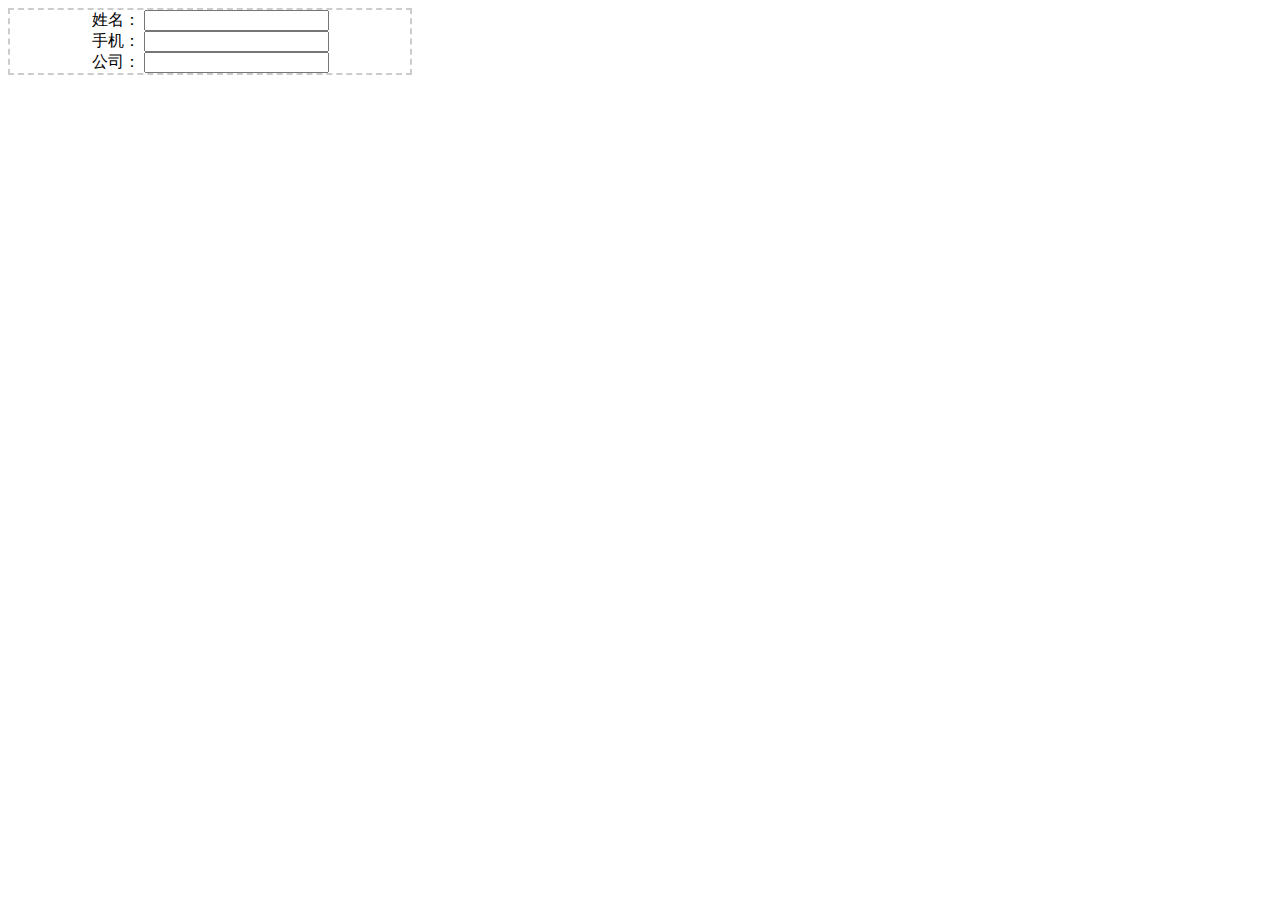
<file: justtest.html>
<!DOCTYPE HTML>
<html>
<head>
    <meta charset="utf-8"/>
    <title>HTML5本地存储之本地数据库篇</title>
    <script type="text/javascript">
        window.alert = function(str)
        {
            var shield = document.createElement("DIV");
            shield.id = "shield";
            shield.style.position = "absolute";
            shield.style.left = "0px";
            shield.style.top = "0px";
            shield.style.width = "100%";
            shield.style.height = document.body.scrollHeight+"px";
            //弹出对话框时的背景颜色
            shield.style.background = "#fff";
            shield.style.textAlign = "center";
            shield.style.zIndex = "25";
            //背景透明 IE有效
            //shield.style.filter = "alpha(opacity=0)";
            var alertFram = document.createElement("DIV");

            alertFram.id="alertFram";
            alertFram.style.position = "absolute";
            alertFram.style.left = "50%";
            alertFram.style.top = "50%";
            alertFram.style.marginLeft = "-225px";
            alertFram.style.marginTop = "-75px";
            alertFram.style.width = "450px";
            alertFram.style.height = "150px";
            alertFram.style.background = "#ff0000";
            alertFram.style.textAlign = "center";
            alertFram.style.lineHeight = "150px";
            alertFram.style.zIndex = "300";
            strHtml = "<ul style=\"list-style:none;margin:0px;padding:0px;width:100%\">\n";
            strHtml += " <li style=\"background:#DD828D;text-align:left;padding-left:20px;font-size:14px;font-weight:bold;height:25px;line-height:25px;border:1px solid #F9CADE;\">[自定义提示]</li>\n";
            strHtml += " <li style=\"background:#fff;text-align:center;font-size:12px;height:120px;line-height:120px;border-left:1px solid #F9CADE;border-right:1px solid #F9CADE;\">"+str+"</li>\n";
            strHtml += " <li style=\"background:#FDEEF4;text-align:center;font-weight:bold;height:25px;line-height:25px; border:1px solid #F9CADE;\"><input type=\"button\" value=\"确 定\" onclick=\"doOk()\" /></li>\n";
            strHtml += "</ul>\n";
            alertFram.innerHTML = strHtml;
            document.body.appendChild(alertFram);
            document.body.appendChild(shield);
        //    var ad = setInterval("doAlpha()",5);
            this.doOk = function(){
                alertFram.style.display = "none";
                shield.style.display = "none";
            }
            alertFram.focus();
            document.body.onselectstart = function(){return false;};
        }






        //打开数据库
        var db = openDatabase('contactdb','','local database demo',204800);

        //保存数据
        function save(){
            var user_name = document.getElementById("user_name").value;
            var mobilephone = document.getElementById("mobilephone").value;
            var company = document.getElementById("company").value;
            //创建时间
            var time = new Date().getTime();
            db.transaction(function(tx){
                tx.executeSql('insert into contact values(?,?,?,?)',[user_name,mobilephone,company,time],onSuccess,onError);
            });
        }
        //sql语句执行成功后执行的回调函数
        function onSuccess(tx,rs){
            alert("操作成功");
            loadAll();
        }
        //sql语句执行失败后执行的回调函数
        function onError(tx,error){
            alert("操作失败，失败信息："+ error.message);
        }
        //将所有存储在sqlLite数据库中的联系人全部取出来
        function loadAll(){
            var list = document.getElementById("list");
            db.transaction(function(tx){
                //如果数据表不存在，则创建数据表
                tx.executeSql('create table if not exists contact(name text,phone text,company text,createtime INTEGER)',[]);
                //查询所有联系人记录
                tx.executeSql('select * from contact',[],function(tx,rs){
                    if(rs.rows.length>0){
                        var result = "<table>";
                        result += "<tr><th>序号</th><th>姓名</th><th>手机</th><th>公司</th><th>添加时间</th><th>操作</th></tr>";
                        for(var i=0;i<rs.rows.length;i++){
                            var row = rs.rows.item(i);
                            //转换时间，并格式化输出
                            var time = new Date();
                            time.setTime(row.createtime);
                            var timeStr = time.format("yyyy-MM-dd hh:mm:ss");
                            //拼装一个表格的行节点
                            result += "<tr><td>"+(i+1)+"</td><td>"+row.name+"</td><td>"+row.phone+"</td><td>"+row.company+"</td><td>"+timeStr+"</td><td><input type='button' value='删除' onclick='del("+row.phone+")'/></td></tr>";
                        }
                        list.innerHTML = result;
                    }else{
                        list.innerHTML = "目前数据为空，赶紧开始加入联系人吧";
                    }
                });
            });
        }
        //删除联系人信息
        function del(phone){
            db.transaction(function(tx){
                //注意这里需要显示的将传入的参数phone转变为字符串类型
                tx.executeSql('delete from contact where phone=?',[String(phone)],onSuccess,onError);
            });
        }
        //格式化时间的format函数
        Date.prototype.format = function(format)
        {
            var o = {
                "M+" : this.getMonth()+1, //month
                "d+" : this.getDate(),    //day
                "h+" : this.getHours(),   //hour
                "m+" : this.getMinutes(), //minute
                "s+" : this.getSeconds(), //second
                "q+" : Math.floor((this.getMonth()+3)/3),  //quarter
                "S" : this.getMilliseconds() //millisecond
            }
            if(/(y+)/.test(format)) format=format.replace(RegExp.$1,
                    (this.getFullYear()+"").substr(4 - RegExp.$1.length));
            for(var k in o)if(new RegExp("("+ k +")").test(format))
                format = format.replace(RegExp.$1,
                        RegExp.$1.length==1 ? o[k] :
                                ("00"+ o[k]).substr((""+ o[k]).length));
            return format;
        }
        var str = "<input type=\"button\" onclick=\"save('asdf','sdfasd','asfsdfdf')\" value=\"新增记录\" />"
    </script>
    <style>
        .addDiv{
            border: 2px dashed #ccc;
            width:400px;
            text-align:center;
        }
        th {
            font: bold 11px "Trebuchet MS", Verdana, Arial, Helvetica, sans-serif;
            color: #4f6b72;
            border-right: 1px solid #C1DAD7;
            border-bottom: 1px solid #C1DAD7;
            border-top: 1px solid #C1DAD7;
            letter-spacing: 2px;
            text-transform: uppercase;
            text-align: left;
            padding: 6px 6px 6px 12px;
        }
        td {
            border-right: 1px solid #C9DAD7;
            border-bottom: 1px solid #C9DAD7;
            background: #fff;
            padding: 6px 6px 6px 12px;
            color: #4f6b72;
        }

    </style>
</head>
<body onload="loadAll()">
<div class="addDiv">
    <label for="user_name">姓名：</label>
    <input type="text" id="user_name" name="user_name" class="text"/>
    <br/>
    <label for="mobilephone">手机：</label>
    <input type="text" id="mobilephone" name="mobilephone"/>
    <br/>
    <label for="mobilephone">公司：</label>
    <input type="text" id="company" name="company"/>
    <br/>

</div>
<br/>
<div id="list">
</div>
</body>
</html>
</file>
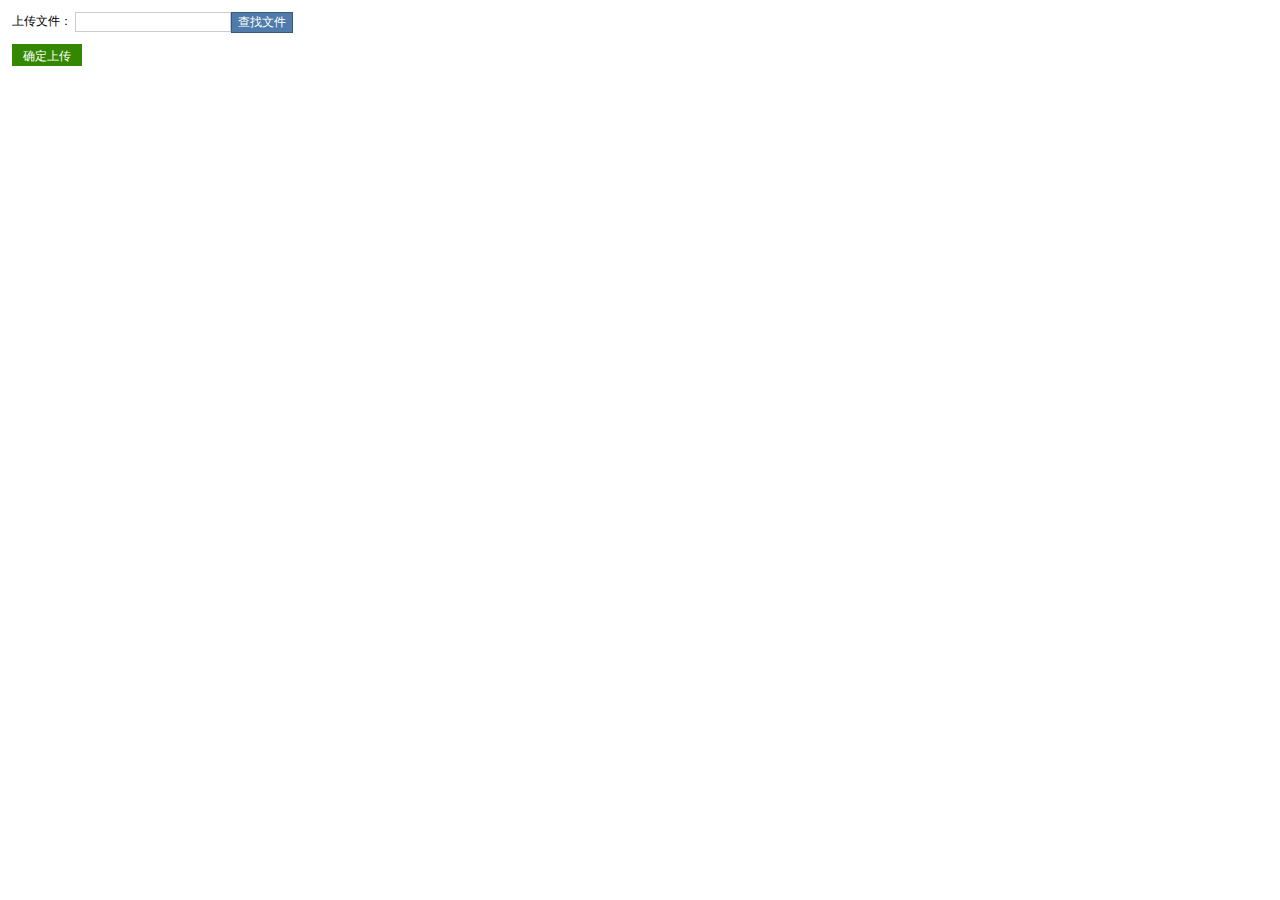
<file: myhtml/module.html>
<!DOCTYPE html PUBLIC "-//W3C//DTD XHTML 1.0 Transitional//EN" "http://www.w3.org/TR/xhtml1/DTD/xhtml1-transitional.dtd">
<html xmlns="http://www.w3.org/1999/xhtml">
<head>
    <meta http-equiv="Content-Type" content="text/html; charset=utf-8" />
    <title>测试上传文件</title>
    <style type="text/css">
        * {font-size:12px;margin:0;}
        body {background:#fff;}
        form {margin:12px;}
        input.file{
            vertical-align:middle;
            position:relative;
            left:-218px;
            filter:alpha(opacity=0);
            opacity:0;
            z-index:1;
            *width:223px;
        }

        form input.viewfile {
            z-index:99;
            border:1px solid #ccc;
            padding:2px;
            width:150px;
            vertical-align:middle;
            color:#999;
        }

        form p span {
            float:left;
        }

        form label.bottom {
            border:1px solid #38597a;
            background:#4e7ba9;
            color:#fff;
            height:19px;
            line-height:19px;
            display:block;
            width:60px;
            text-align:center;
            cursor:pointer;
            float:left;
            position:relative;
            *top:1px;
        }

        form input.submit {
            border:0;
            background:#380;
            width:70px;
            height:22px;
            line-height:22px;
            color:#fff;
            cursor:pointer;
        }

        p.clear {
            clear:left;
            margin-top:12px;
        }

    </style>
</head>

<body>
<form action="" method="post" name="upfiles" enctype="multipart/form-data">
    <p>
	<span>
		<label for="viewfile">上传文件：</label>
		<input type="text" name="viewfile" id="viewfile" class="viewfile" />
	</span>
        <label for="upload" class="bottom">查找文件</label><input type="file" size="27" name="upload" onchange="document.getElementById('viewfile').value=this.value;" class="file" />
    </p>
    <p class="clear"><input class="submit" type="submit" value="确定上传" /></p>
</form>
</body>
</html>
</file>
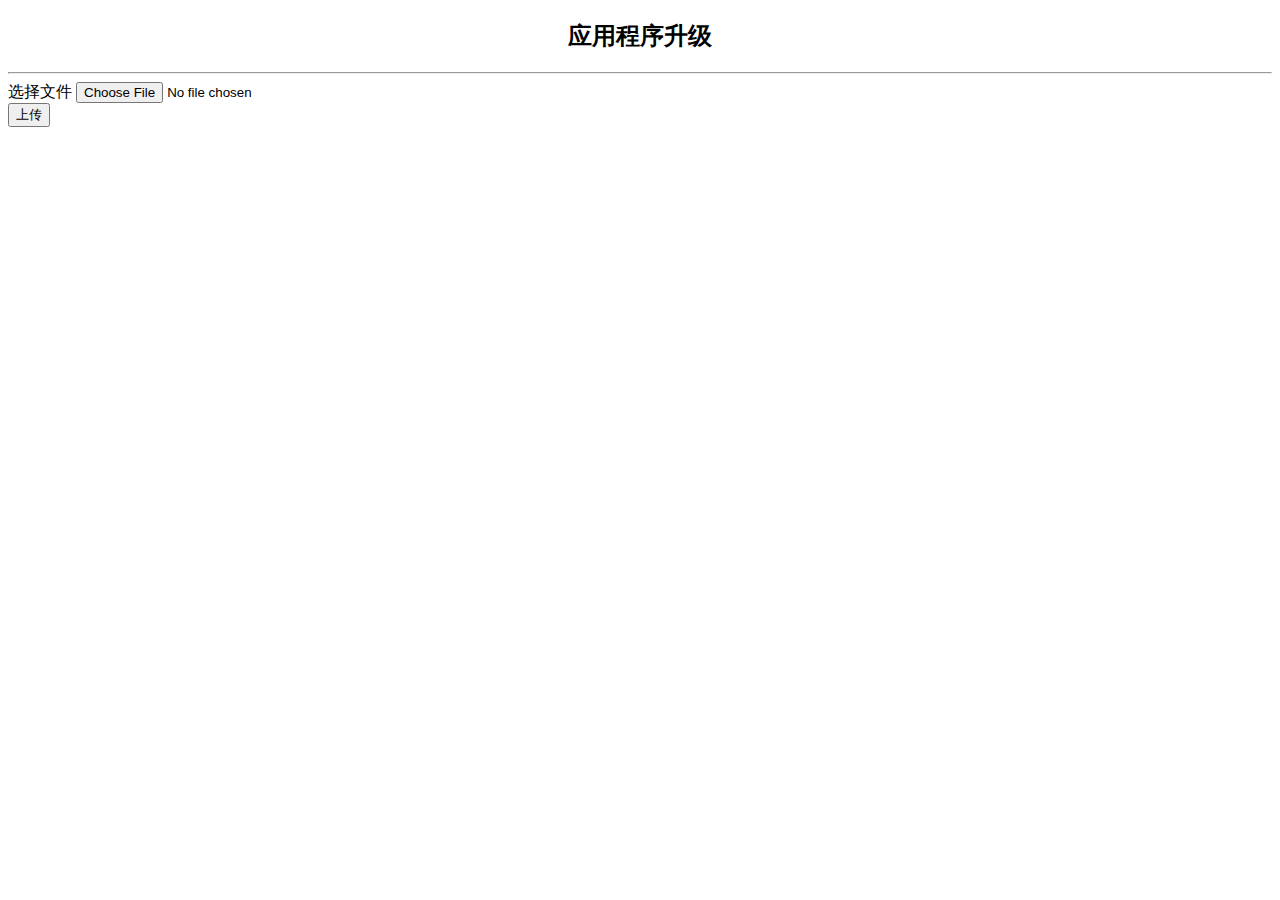
<file: myhtml/upapp.html>
<!DOCTYPE html>
<html>
<HEAD>
    <meta http-equiv="Pragma" content="no-cache">
    <meta http-equiv="content-encoding" charset="utf-8" />
    <meta http-equiv="Cache-Control" content="no-cache">
    <meta http-equiv="Expires" content="0">
    <title>应用程序升级</title>
</HEAD>

<body>
<center> <h2>应用程序升级</h2>  </center> <hr />

<iframe style="display: none;" id="iframe" name="iframe"></iframe>
<script>
    //监听选择文件信息
    function fileSelected(filepath)
    {
        var file = document.getElementById('fileName').files[0];
        if (file) {
            var fileSize = 0;
            if (file.size > 1024 * 1024)
                fileSize = (Math.round(file.size * 100 / (1024 * 1024)) / 100).toString() + 'MB';
            else
                fileSize = (Math.round(file.size * 100 / 1024) / 100).toString() + 'KB';

            document.getElementById('filePath').innerHTML = 'Name: ' + filepath;
            document.getElementById('fileSize').innerHTML = 'Size: ' + fileSize;
            document.getElementById('fileType').innerHTML = 'Type: ' + file.type;
        }
    }



    function uploadfile()
    {
        if (document.getElementById('fileName').files.length == 0)
        {
            document.getElementById('warning').innerHTML = "升级文件不能为空!";
            if (document.getElementById('warning').style.color == "red") {
                document.getElementById('warning').style.color = "blue";
            } else {
                document.getElementById('warning').style.color = "red";
            }
            return
        }
        document.getElementById('warning').innerHTML = "";
        var xhr = new XMLHttpRequest();
        var fd = new FormData();
        fd.append("fileName", document.getElementById('fileName').files[0]);

        //监听事件
        xhr.upload.addEventListener("progress", uploadProgress, false);
        xhr.addEventListener("load", uploadComplete, false);
        xhr.addEventListener("error", uploadFailed, false);
        xhr.addEventListener("abort", uploadCanceled, false);
        //   xhr.addEventListener("", ,false);
        xhr.open("POST", "/cgi-bin/transferfile.cgi");
        xhr.send(fd);
    }

    //上传进度
    function uploadProgress(evt)
    {
        if (evt.lengthComputable)
        {
            var percentComplete = Math.round(evt.loaded * 100 / evt.total);
            document.getElementById('progressNumber').innerHTML = "上传文件:" + percentComplete.toString() + '%';
        }
        else
        {
            document.getElementById('progressNumber').innerHTML = 'unable to compute';
            document.getElementById('progressNumber').style.color = "red";
        }
    }

    //上传成功响应
    function uploadComplete(evt) {
        //服务断接收完文件返回的结果
        //alert(evt.target.responseText);
        document.getElementById('textlog').innerHTML = "文件存放路径:"+ evt.target.responseText;
        GetCGIdata(evt.target.responseText);
    }

    //上传失败
    function uploadFailed(evt) {
        document.getElementById('textlog').innerHTML = "文件上传失败";
    }
    //取消上传
    function uploadCanceled(evt) {
        document.getElementById('textlog').innerHTML = "文件上传取消";
    }

    var t;
    function GetCGIdata(data)
    {
        var xmlhttp;
        if (window.XMLHttpRequest)
        {// code for IE7+, Firefox, Chrome, Opera, Safari
            xmlhttp = new XMLHttpRequest();
        }
        else
        {// code for IE6, IE5
            xmlhttp = new ActiveXObject("Microsoft.XMLHTTP");
        }
        xmlhttp.onreadystatechange = function ()
        {
            if (xmlhttp.readyState == 3)
            {
                var result = xmlhttp.responseText;

                var re = result.split("\n");

                if (document.getElementById('warning').style.color == "red")
                {
                    document.getElementById('warning').style.color = "blue";
                } else {
                    document.getElementById('warning').style.color = "red";
                }
                console.log("当前下载进度:%s", re[re.length - 2]);
                document.getElementById('upProgressBar').innerHTML = "升级:" + re[re.length - 2];
            }

            if (xmlhttp.readyState == 4 && xmlhttp.status == 200)
            {
                var result = xmlhttp.responseText;
                console.log("4:得到返回数据:%s", result);
                var re = result.split("\n");
                if(re[re.length-2] == "成功")
                {
                    document.getElementById('upProgressBar').innerHTML = "升级:" + "成功";
                    document.getElementById('upProgressBar').style.color = "blue";
                    document.getElementById('warning').style.color = "blue";
                }else{
                    document.getElementById('upProgressBar').innerHTML = "升级:" + "失败";
                    document.getElementById('upProgressBar').style.color = "red";
                    document.getElementById('warning').style.color = "red";
                }
                document.getElementById('upProgressBar').innerHTML = "升级:" + re[re.length-2];
                // document.getElementById('callback').innerHTML = result;
            }
            //   console.log("得到返回数据:%s", result);
        }
        var url = "../cgi-bin/UpdateMCU.cgi";
    //    xmlhttp.open("post", url, true);
    //    xmlhttp.setRequestHeader("Content-Type", "application/json; charset=utf-8");
    //    xmlhttp.send(data);
        document.getElementById('upProgressBar').innerHTML = "升级中";
        document.getElementById('warning').innerHTML = "正在升级单片机，请勿点击其他操作";
    }

    function upProgressBar()
    {

        if (document.getElementById('upProgressBar').innerHTML.length < 15)
            document.getElementById('upProgressBar').innerHTML += ".";
        else
            document.getElementById('upProgressBar').innerHTML = "升级中";
    }



</script>

<form enctype="multipart/form-data" method="post" action="/cgi-bin/transferfile.cgi" target="iframe">
    <div class="row">
        <label for="fileToUpload">选择文件</label>
        <input type="file" name="fileName" id="fileName" onchange="fileSelected(this.value);" />
    </div>
    <div id="filePath"></div>
    <div id="fileSize"></div>
    <div id="fileType"></div>
    <div class="row">
        <input type="button" value="上传" onclick="uploadfile()" />
    </div>
    <div id="progressNumber"></div>
    <div id="textlog"></div>
    <div id="upProgressBar"></div>
    <div id="callback"></div>
    <div id="warning" style="color: red; font-size:20px"></div>
</form>

</body>
</html>
</file>
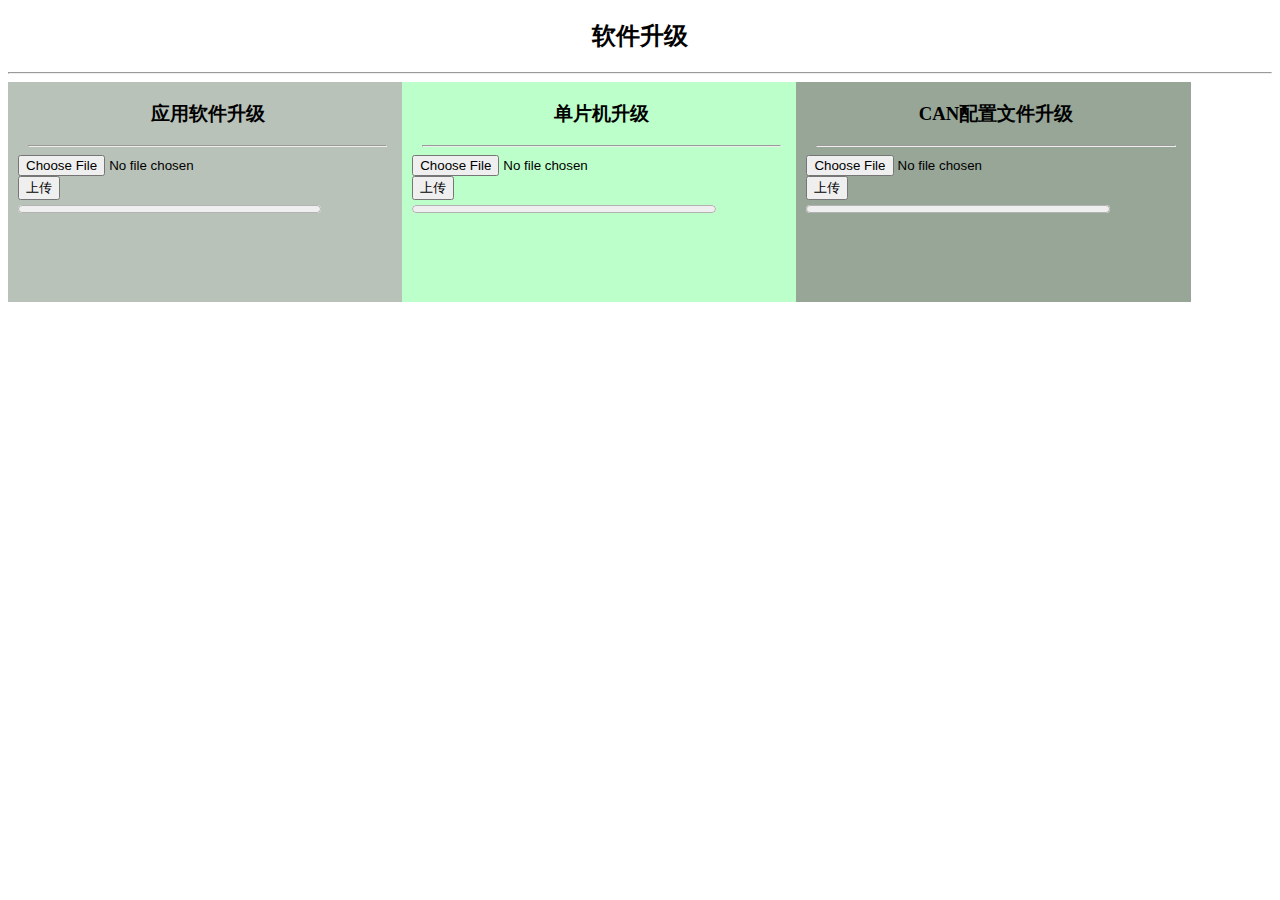
<file: myhtml/updatefile.html>
<!DOCTYPE html>
<html>
<HEAD>
    <meta http-equiv="Pragma" content="no-cache">
    <meta http-equiv="content-encoding" charset="utf-8"/>
    <meta http-equiv="Cache-Control" content="no-cache">
    <meta http-equiv="Expires" content="0">
    <link rel="stylesheet" href="../css/input.css" type="text/css" media="screen"/>
    <link rel="stylesheet" href="../css/hr.css" type="text/css" media="screen"/>

    <title>软件升级</title>
</HEAD>

<body>

<script src="../js/jquery-1.11.3.min.js"></script>
<script>
    //监听选择文件信息
    function fileSelected(filepath, ElemtID) {
        var file = document.getElementById(ElemtID).files[0];
        var a = document.getElementById(ElemtID);
        if (file) {
            var fileSize = 0;
            if (file.size > 1024 * 1024)
                fileSize = (Math.round(file.size * 100 / (1024 * 1024)) / 100).toString() + 'MB';
            else
                fileSize = (Math.round(file.size * 100 / 1024) / 100).toString() + 'KB';

            document.getElementById(ElemtID).parentNode.children.item(1).innerHTML  = "源文件地址:" + filepath +"<br>";
            document.getElementById(ElemtID).parentNode.children.item(1).innerHTML += '源文件大小:' + fileSize +"<br>";
            document.getElementById(ElemtID).parentNode.children.item(1).innerHTML += '源文件类型:'  + file.type;
        }
    }


    function uploadfile(BaseID) {
        var progressNumber,textlog, upProgressBar, warning;
        progressNumber   = BaseID.children.progressNumber;
        textlog          = BaseID.children.textlog;
        upProgressBar    = BaseID.children.upProgressBar;
        warning          = BaseID.children.warning;
        filename        = BaseID.children.FileMsg.children.fileName;

        if (filename.files.length == 0) {
            warning.innerHTML = "升级文件不能为空!";
            if (warning.style.color == "red") {
                warning.style.color = "blue";
            } else {
                warning.style.color = "red";
            }
            return
        }
        warning.innerHTML = "";
        var xhr = new XMLHttpRequest();
        var fd = new FormData();
        fd.append(filename.id, filename.files[0]);

        //监听事件
        xhr.upload.addEventListener("progress", function (evt) {
            if (evt.lengthComputable) {
                var percentComplete = Math.round(evt.loaded * 100 / evt.total);
                progressNumber.innerHTML = "上传文件:" + percentComplete.toString() + '%';
            }
            else {
                progressNumber.innerHTML = 'unable to compute';
                progressNumber.style.color = "red";
            }
        }, false);

        xhr.addEventListener("load", function (evt) {
            textlog.innerHTML = "目标文件地址:" + evt.target.responseText;

            switch(filename.id)
            {
                case "Appfilename":
                    AppUpdate(evt.target.responseText , BaseID);
                    console.log("升级应用软件");
                    break;
                case "Mcufilename":
                    console.log("升级单片机程序");
                    GetCGIdata(evt.target.responseText , BaseID);
                    break;
				case "Canfilename":
					console.log("CAN配置文件升级程序");
					CanFileUpdate(evt.target.responseText , BaseID);
					break;
                default:
                    console.log("升级类型未定义");
                    break;
            }

        }, false);

        xhr.addEventListener("error", function(evt){
            textlog.innerHTML = "文件上传失败";
        }, false);

        xhr.addEventListener("abort", function (evt) {
            textlog.innerHTML = "文件上传取消";
        }, false);

        xhr.open("POST", "/cgi-bin/transferfile.cgi");
        xhr.send(fd);
    }

    function AppUpdate(filepath, formElemt ) {
        formElemt.children.progreebar.value = 20;
        var xmlhttp;
        if (window.XMLHttpRequest) {// code for IE7+, Firefox, Chrome, Opera, Safari
            xmlhttp = new XMLHttpRequest();
        }
        else {// code for IE6, IE5
            xmlhttp = new ActiveXObject("Microsoft.XMLHTTP");
        }
		formElemt.children.warning.innerHTML = "正在升级应用程序，请勿点击其他操作";
        xmlhttp.onreadystatechange = function () {
            if (xmlhttp.readyState == 3) {
                var result = xmlhttp.responseText;
                var re = result.split("\n");
            }
            if (xmlhttp.readyState == 4 && xmlhttp.status == 200) {
                var result = xmlhttp.responseText;
				
				formElemt.children.warning.innerHTML = result;
                console.log("4:得到返回数据:%s", result);
            }
        }
        var url = "../cgi-bin/UpdateARM.cgi";
        xmlhttp.open("post", url, true);
        xmlhttp.setRequestHeader("Content-Type", "application/json; charset=utf-8");
        xmlhttp.send(filepath);
        
    }
	function CanFileUpdate(filepath, formElemt ) {
        formElemt.children.progreebar.value = 20;
        var xmlhttp;
        if (window.XMLHttpRequest) {// code for IE7+, Firefox, Chrome, Opera, Safari
            xmlhttp = new XMLHttpRequest();
        }
        else {// code for IE6, IE5
            xmlhttp = new ActiveXObject("Microsoft.XMLHTTP");
        }
		formElemt.children.warning.innerHTML = "正在升级CAN配置文件，请勿点击其他操作";
        xmlhttp.onreadystatechange = function () {
            if (xmlhttp.readyState == 3) {
                var result = xmlhttp.responseText;
                var re = result.split("\n");			
            }

            if (xmlhttp.readyState == 4 && xmlhttp.status == 200) {
                var result = xmlhttp.responseText;
				formElemt.children.warning.innerHTML = result;
                console.log("4:得到返回数据:%s", result);
            }
        }
        var url = "../cgi-bin/UpdateCanConfigFile.cgi";
        xmlhttp.open("post", url, true);
        xmlhttp.setRequestHeader("Content-Type", "application/json; charset=utf-8");
        xmlhttp.send(filepath);
        
    }




    function GetCGIdata(filepath, formElemt ) {
        var xmlhttp;
        if (window.XMLHttpRequest) {// code for IE7+, Firefox, Chrome, Opera, Safari
            xmlhttp = new XMLHttpRequest();
        }
        else {// code for IE6, IE5
            xmlhttp = new ActiveXObject("Microsoft.XMLHTTP");
        }
        xmlhttp.onreadystatechange = function () {
            if (xmlhttp.readyState == 3) {
                var result = xmlhttp.responseText;

                var re = result.split("\n");

                if (formElemt.children.warning.style.color == "red") {
                    formElemt.children.warning.style.color = "blue";
                } else {
                    formElemt.children.warning.style.color = "red";
                }
                console.log("当前下载进度:%s", re[re.length - 2]);
                formElemt.children.upProgressBar.innerHTML = "升级:" + re[re.length - 2];
                var strInt = re[re.length - 2].substring(0,  re[re.length - 2].length - 1  );
                try{formElemt.children.progreebar.value = parseInt(strInt);}catch(e) {};


            }

            if (xmlhttp.readyState == 4 && xmlhttp.status == 200) {
                var result = xmlhttp.responseText;
                console.log("4:得到返回数据:%s", result);
                var re = result.split("\n");
                if (re[re.length - 2] == "成功") {
                    formElemt.children.upProgressBar.innerHTML = "升级:" + "成功";
                    formElemt.children.upProgressBar.style.color = "blue";
                    formElemt.children.warning.style.color = "blue";
                } else {
                    formElemt.children.upProgressBar.innerHTML = "升级:" + "失败";
                    formElemt.children.upProgressBar.style.color = "red";
                    formElemt.children.warning.style.color = "red";
                }
                formElemt.children.upProgressBar.innerHTML = "升级:" + re[re.length - 2];
                var strInt = re[re.length - 2].substring(0,  re[re.length - 2].length - 1  );
                try{formElemt.children.progreebar.value = parseInt(strInt);}catch(e) {};
            }
        }
        var url = "../cgi-bin/UpdateMCU.cgi";
        xmlhttp.open("post", url, true);
        xmlhttp.setRequestHeader("Content-Type", "application/json; charset=utf-8");
        xmlhttp.send(filepath);
        formElemt.children.upProgressBar.innerHTML = "升级中";
        formElemt.children.warning.innerHTML = "正在升级单片机，请勿点击其他操作";
    }


</script>

<iframe style="display: none;" id="iframe" name="iframe"></iframe>
<center><h2>软件升级</h2></center>
<hr/>

<div id="AppUpdate"
     style="width:30%;height:220px;background:rgba(90, 114, 90, 0.43);float:left;padding-left: 10px;padding-right: 5px;">
    <center><h3>应用软件升级</h3></center>
    <hr class="hr-upfile"/>

    <form id="AppForm" enctype="multipart/form-data" method="post" action="/cgi-bin/transferfile.cgi" target="iframe" >
        <div name="FileMsg" id="AppFileMsg">
            <input type="file" name="fileName"  id="Appfilename" onchange="fileSelected(this.value,this.id );" />
            <div style="font-size:15px" ></div>
        </div>
        <input name="upload"  type="button" value="上传" onclick="uploadfile(this.parentNode)" />

        <div name="logMsg"></div>

        <div name="progressNumber" ></div>
        <div name="textlog" ></div>
        <div name="upProgressBar"></div>
        <progress style="width:80%;"  name="progreebar"  max="100" value="0" ></progress>
        <div name="warning" style="color: red; font-size:20px"></div>
    </form>
</div>

<div id="McuUpdate" 
	 style="width:30%;height:220px;background:#bdffca; float:left;padding-left: 10px;padding-right: 5px;">
    <center><h3>单片机升级</h3></center>
    <hr class="hr-upfile"/>
    <form id="McuForm" enctype="multipart/form-data" method="post" action="/cgi-bin/transferfile.cgi" target="iframe" >
        <div name="FileMsg" id="McuFileMsg">
            <input type="file" name="fileName" id="Mcufilename" onchange="fileSelected(this.value,this.id );" />
            <div style="font-size:15px" ></div>
        </div>
        <input name="upload"  type="button" value="上传" onclick="uploadfile(this.parentNode)" />

        <div name="logMsg"></div>

        <div name="progressNumber" ></div>
        <div name="textlog" ></div>
        <div name="upProgressBar"></div>
        <progress style="width:80%;" name="progreebar"  max="100" value="0" ></progress>
        <div name="warning" style="color: red; font-size:20px"></div>
    </form>

</div>

<div id="CanFileUpdate" 
	 style="width:30%;height:220px;background:rgba(90, 114, 90, 0.63); float:left;padding-left: 10px;padding-right: 5px;">
    <center><h3>CAN配置文件升级</h3></center>
    <hr class="hr-upfile"/>
    <form id="CanFileForm" enctype="multipart/form-data" method="post" action="/cgi-bin/transferfile.cgi" target="iframe" >
        <div name="FileMsg" id="CanFileMsg">
            <input type="file" name="fileName" id="Canfilename" onchange="fileSelected(this.value,this.id );" />
            <div style="font-size:15px" ></div>
        </div>
        <input name="upload"  type="button" value="上传" onclick="uploadfile(this.parentNode)" />

        <div name="logMsg"></div>

        <div name="progressNumber" ></div>
        <div name="textlog" ></div>
        <div name="upProgressBar"></div>
        <progress style="width:80%;" name="progreebar"  max="100" value="0" ></progress>
        <div name="warning" style="color: red; font-size:20px"></div>
    </form>

</div>
<!--
<div id="otherUpdate" style="width:30%;height:220px;background:#ffceff;float:left;padding-left: 10px;padding-right: 5px;">
    <center><h3>其他文件升级</h3></center>
    <hr class="hr-upfile"/>

    <form id="otherForm" enctype="multipart/form-data" method="post" action="/cgi-bin/transferfile.cgi" target="iframe" >
        <input type="file" name="userfile1" >
        <input type="submit" value="上载"><input type="reset" value="复位">
    </form>

</div>
-->

</body>
</html>
</file>
<file: css/input.css>
.b-input-file{
    font-size: 20px;
    opacity: 20;

}

.box{margin:100px auto; width:300px; overflow:hidden; zoom:1;}
.i-txt{width:200px; height:28px; line-height:28px; border:1px solid #eaeaea; float:left;}
.i-file{ position:absolute; opacity:0; width:100%; height:100%; left:0; top:0;}
.btnbox{ position:relative; float:right;  width:60px; height:30px;}
</file>
<file: css/hr.css>
.hr-upfile {
    margin-right: 10px;
    margin-left: 10px;
}
</file>
